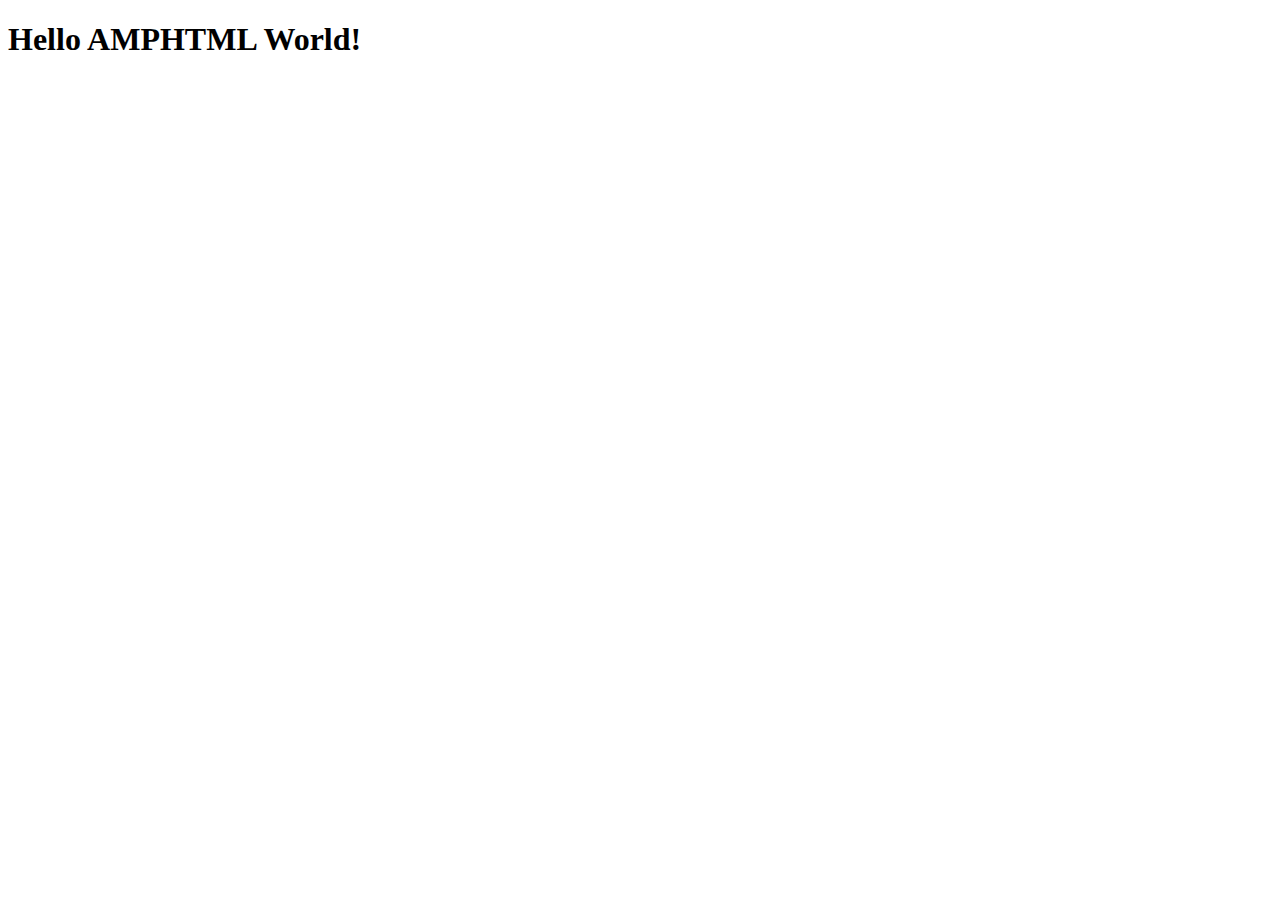
<file: index.html>
<!DOCTYPE html>
<html amp lang="en">
	<head>
		<meta charset="utf-8" />
		<script async src="https://cdn.ampproject.org/v0.js"></script>
		<title>Hello, AMPs</title>
		<link
			rel="canonical"
			href="https://amp.dev/documentation/guides-and-tutorials/start/create/basic_markup/" />
		<meta name="viewport" content="width=device-width,minimum-scale=1,initial-scale=1" />
		<style amp-boilerplate>
			body {
				-webkit-animation: -amp-start 8s steps(1, end) 0s 1 normal both;
				-moz-animation: -amp-start 8s steps(1, end) 0s 1 normal both;
				-ms-animation: -amp-start 8s steps(1, end) 0s 1 normal both;
				animation: -amp-start 8s steps(1, end) 0s 1 normal both;
			}
			@-webkit-keyframes -amp-start {
				from {
					visibility: hidden;
				}
				to {
					visibility: visible;
				}
			}
			@-moz-keyframes -amp-start {
				from {
					visibility: hidden;
				}
				to {
					visibility: visible;
				}
			}
			@-ms-keyframes -amp-start {
				from {
					visibility: hidden;
				}
				to {
					visibility: visible;
				}
			}
			@-o-keyframes -amp-start {
				from {
					visibility: hidden;
				}
				to {
					visibility: visible;
				}
			}
			@keyframes -amp-start {
				from {
					visibility: hidden;
				}
				to {
					visibility: visible;
				}
			}
		</style>
		<noscript
			><style amp-boilerplate>
				body {
					-webkit-animation: none;
					-moz-animation: none;
					-ms-animation: none;
					animation: none;
				}
			</style></noscript
		>
	</head>
	<body>
		<amp-analytics
			type="googleanalytics"
			config="https://victorvadl.github.io/ga4.json"
			data-credentials="include">
			<script type="application/json">
				{
					"vars": {
						"GA4_MEASUREMENT_ID": "G-CVK7JKN9ZB",
						"GA4_ENDPOINT_HOSTNAME": "www.google-analytics.com",
						"DEFAULT_PAGEVIEW_ENABLED": true
					}
				}
			</script>
		</amp-analytics>
		<h1 id="hello">Hello AMPHTML World!</h1>
	</body>
</html>
</file>
